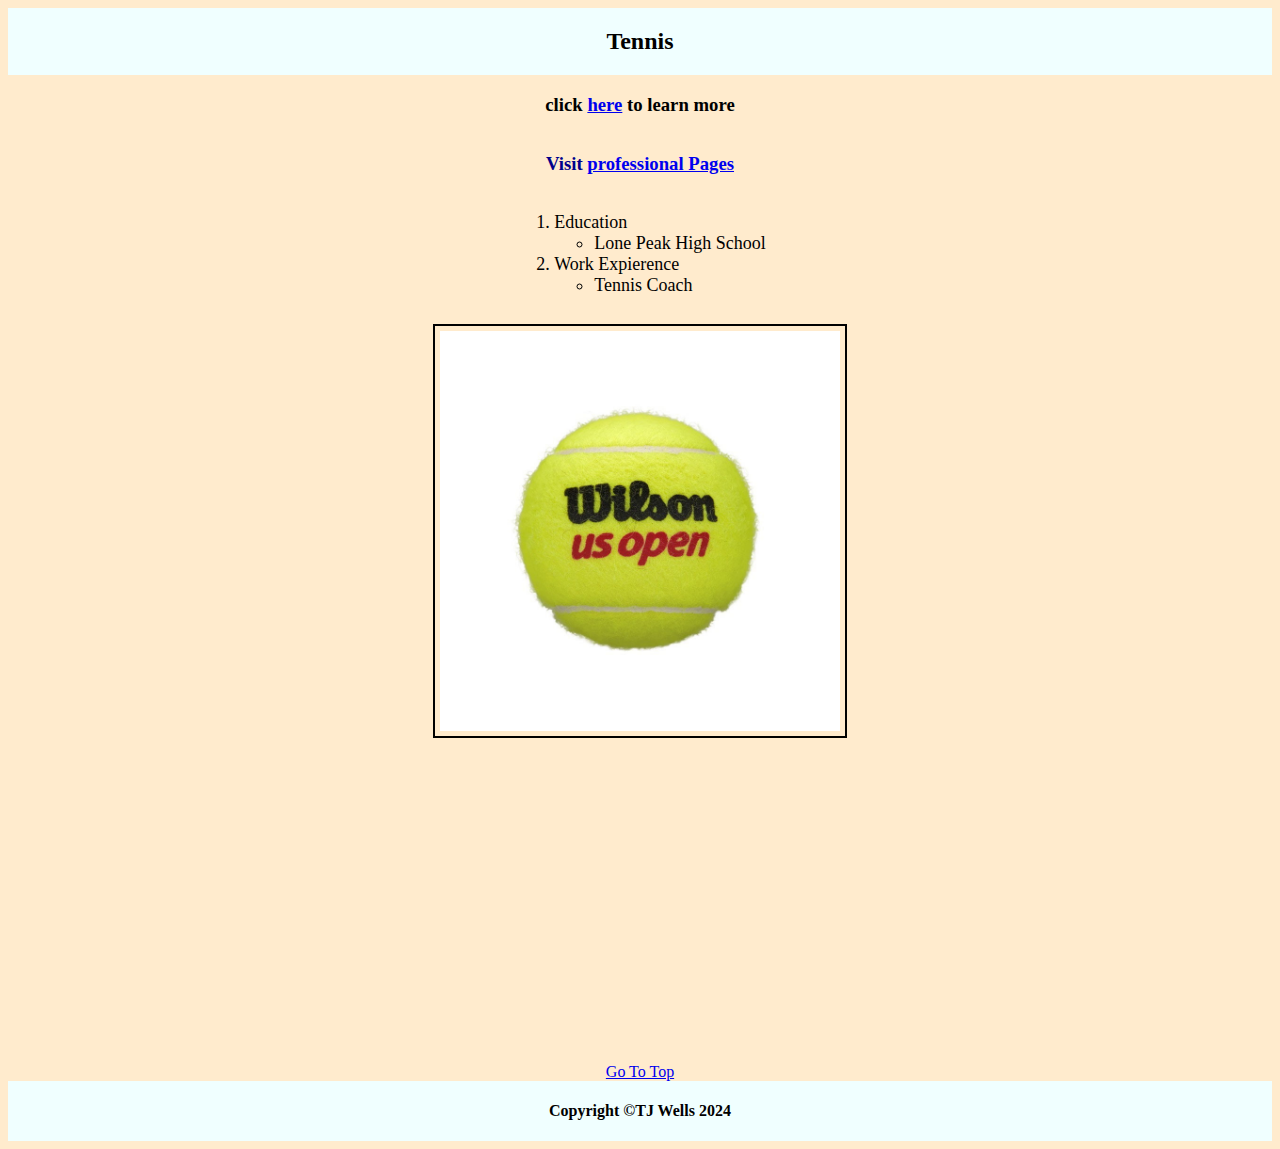
<file: Scratch.html>
<!DOCTYPE html>
<html lang="en">
<head>
    <meta charset="UTF-8">
    <meta name="viewport" content="width=device-width, initial-scale=1.0">
    <title>Tennis</title>
    <link rel="stylesheet" href="css/Scratch.css">
</head>
<body>
    

<div class="header">
<h2>Tennis</h2>
</div>


<div class="container">

    <h3>
        click <a href="https://www.atptour.com/en">here</a> to learn more
    </h3>
    <h3 class="professional">
        Visit <a href="index.html">professional Pages</a>
    </h3>


     <div class="list">
        <ol>
            <li>Education</li>
            <ul>
                <li>Lone Peak High School</li>
              
            </ul>
            <li>Work Expierence</li>
            <ul>
                
                <li>Tennis Coach</li>
            </ul>
        </ol>
    </div>
    <img src="assets/img/tennis ball.jpeg" alt="tennis ball" height="400px">

    <iframe width="560" height="315" src="https://www.youtube.com/embed/zbjbcjWvtho?si=17kySSksCwgvO3B8" title="YouTube video player" frameborder="0" allow="accelerometer; autoplay; clipboard-write; encrypted-media; gyroscope; picture-in-picture; web-share" referrerpolicy="strict-origin-when-cross-origin" allowfullscreen></iframe>

    <div class='tableauPlaceholder' id='viz1717104002613' style='position: relative'><noscript><a href='#'><img alt='Golf Superstore Performance Overview ' src='https:&#47;&#47;public.tableau.com&#47;static&#47;images&#47;Go&#47;GolfSuperstorePerformanceOverview&#47;GolfSuperstorePerformanceOverview&#47;1_rss.png' style='border: none' /></a></noscript><object class='tableauViz'  style='display:none;'><param name='host_url' value='https%3A%2F%2Fpublic.tableau.com%2F' /> <param name='embed_code_version' value='3' /> <param name='site_root' value='' /><param name='name' value='GolfSuperstorePerformanceOverview&#47;GolfSuperstorePerformanceOverview' /><param name='tabs' value='no' /><param name='toolbar' value='yes' /><param name='static_image' value='https:&#47;&#47;public.tableau.com&#47;static&#47;images&#47;Go&#47;GolfSuperstorePerformanceOverview&#47;GolfSuperstorePerformanceOverview&#47;1.png' /> <param name='animate_transition' value='yes' /><param name='display_static_image' value='yes' /><param name='display_spinner' value='yes' /><param name='display_overlay' value='yes' /><param name='display_count' value='yes' /><param name='language' value='en-US' /></object></div>                <script type='text/javascript'>                    var divElement = document.getElementById('viz1717104002613');                    var vizElement = divElement.getElementsByTagName('object')[0];                    if ( divElement.offsetWidth > 800 ) { vizElement.style.width='800px';vizElement.style.height='513px';} else if ( divElement.offsetWidth > 500 ) { vizElement.style.width='800px';vizElement.style.height='513px';} else { vizElement.style.width='100%';vizElement.style.height='5427px';}                     var scriptElement = document.createElement('script');                    scriptElement.src = 'https://public.tableau.com/javascripts/api/viz_v1.js';                    vizElement.parentNode.insertBefore(scriptElement, vizElement);                </script>

<a href="#">Go To Top</a>



</div>

<div class="footer">
    <h4>Copyright &copy;TJ Wells 2024</h4>
      </div>


</body>
</html>
</file>
<file: css/Scratch.css>
.header{
    display: flex;
    top: 0;
    left: 0;
    right: 0;
    justify-content: center;
    align-items: center;
    background-color: azure;

}

body{
background-color: blanchedalmond;

}

.container{
    display: flex;
    justify-content: center;
    flex-direction: column;
    align-items: center;  
}



.list{
font-size: large;
font-family: 'Times New Roman', Times, serif;

}

img{
    border-color: black;
border-width: 2px;
border-style: solid;
padding: 5px;
margin: 10px;

}

.footer{
    display: flex;
    bottom: 0;
    left: 0;
    right: 0;
    justify-content: center;
    align-items: center;
    background-color: azure;
}

.professional{
    color: darkblue;
}
</file>
